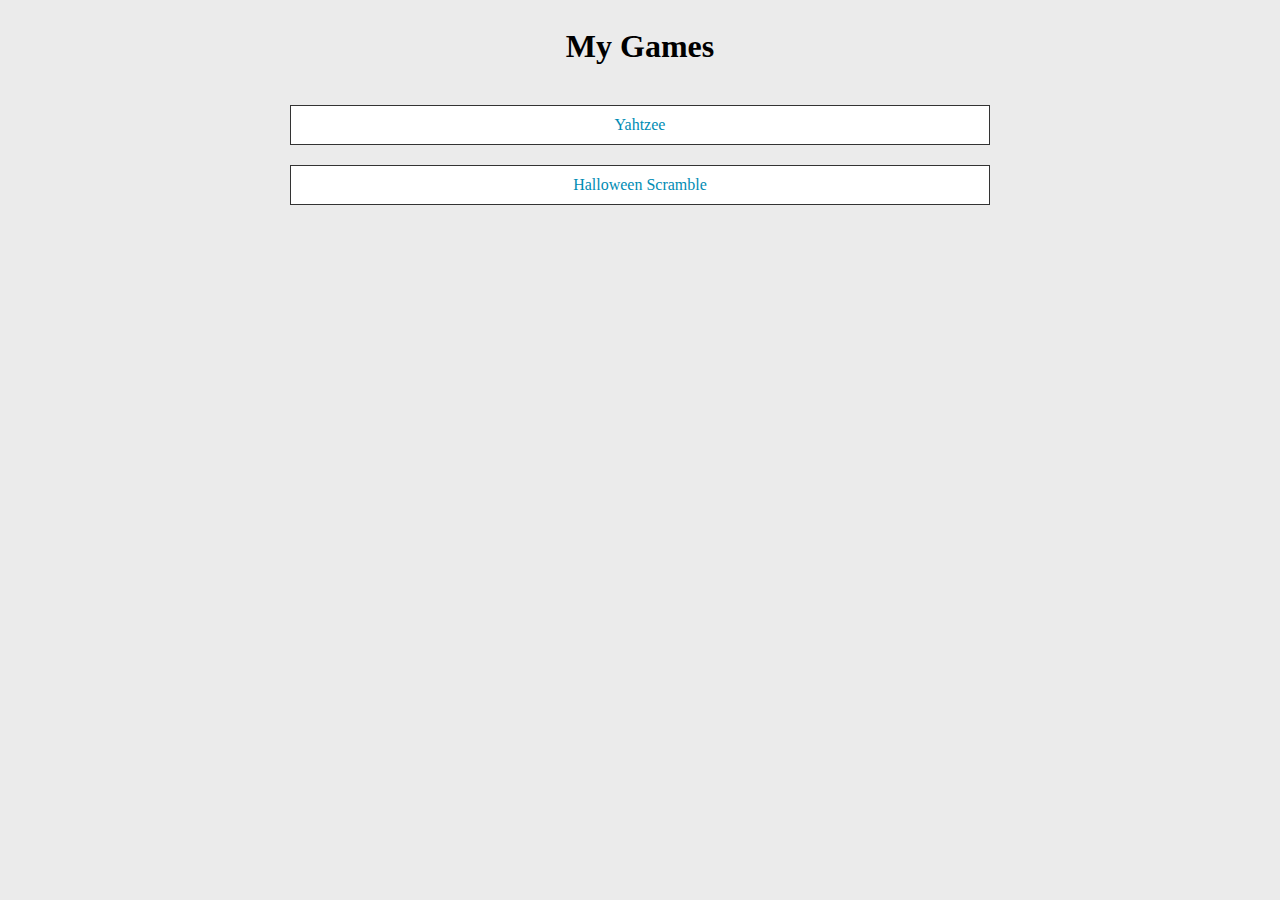
<file: index.html>
<html>

<head>
  <meta name="viewport" content="width=device-width, initial-scale=1">
  <link rel="stylesheet" href="styles.css">
</head>

<body>
  <h1 id="pageTitle">My Games</h1>
  <div id="links">
    <a href="/yahtzee">Yahtzee</a>
    <a href="/scramble">Halloween Scramble</a>
  </div>
</body>

</html>
</file>
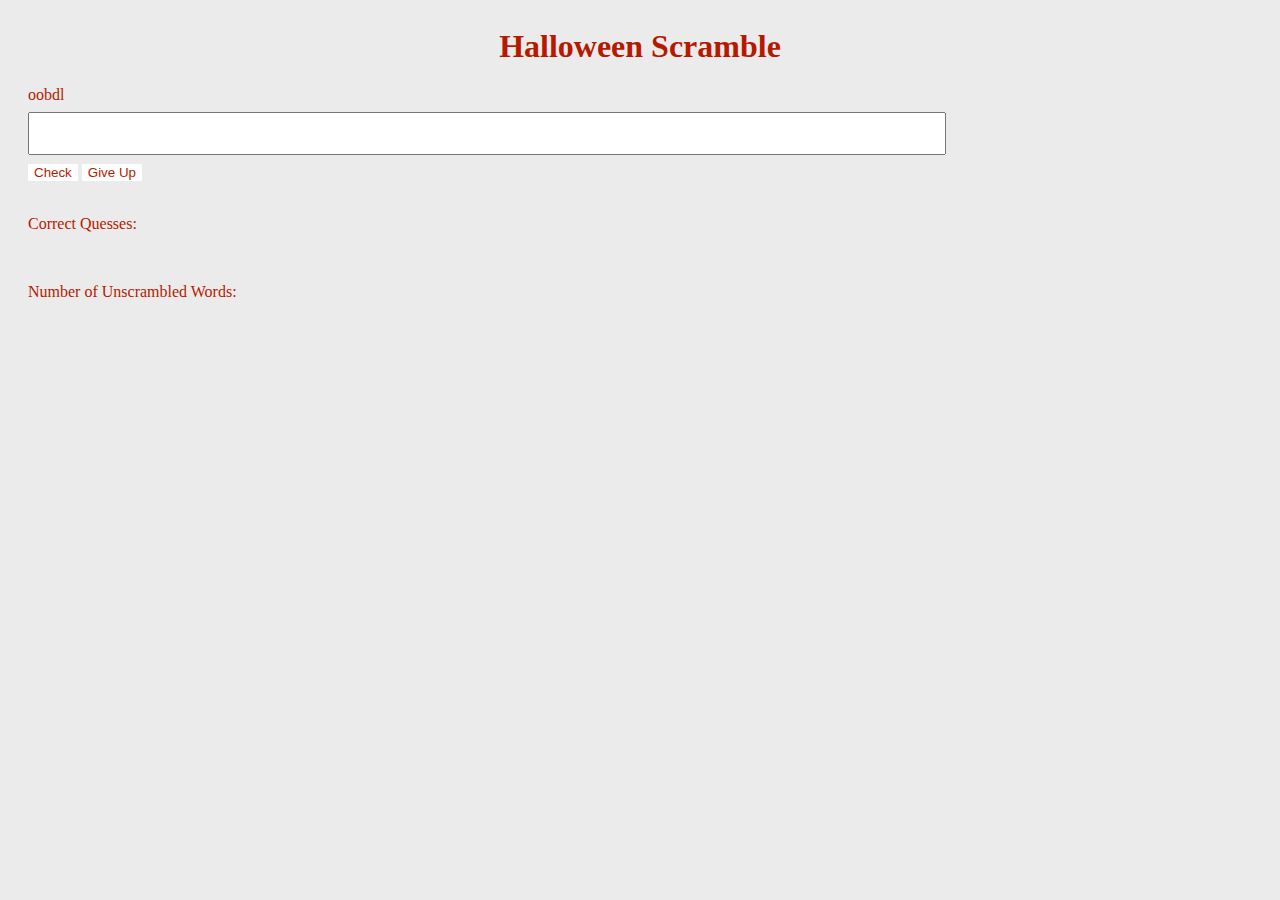
<file: scramble/index.html>
<html>

<head>
  <link rel="stylesheet" href="/scramble/styles.css">
</head>

<body>
  <h1 id="pageTitle">Halloween Scramble</h1>
  <div id="scrambledWord"></div>
  <div><input type="text" id="myWord"></div>
  <div><button onclick="check()">Check</button> <button onclick="giveUp()">Give Up</button></div>
 
  <br>
  <p>Correct Quesses:</p>
  <p id="unscrambled"></p>
  
  <br>
  <p>Number of Unscrambled Words:</p>
  <p id="unscrambledNumber"></p>
  
  <script src="/scramble/game.js"></script>
</body>

</html>
</file>
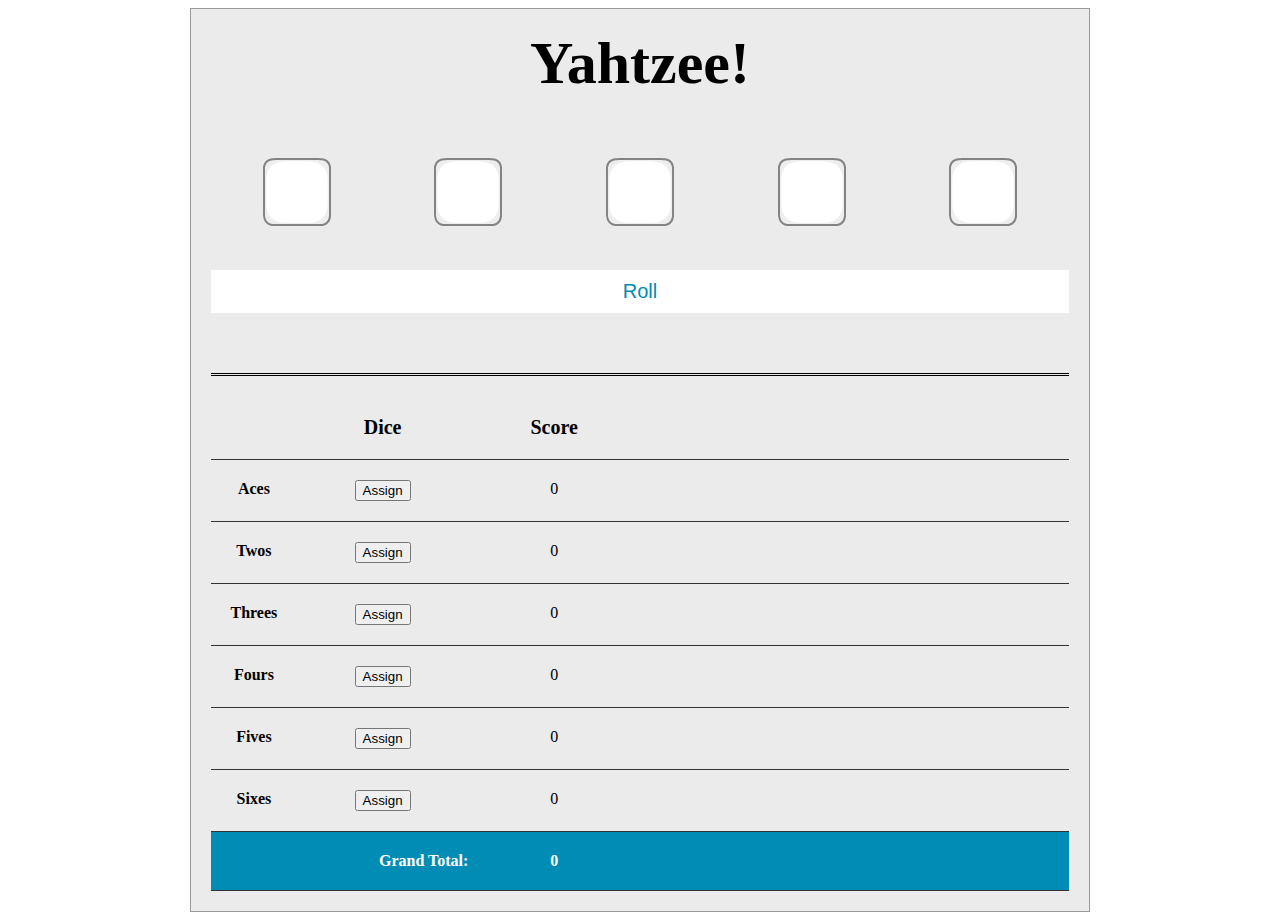
<file: yahtzee/index.html>
<!DOCTYPE html>
<html>

<head>
  <title>Yahtzee!</title>
  <meta name="viewport" content="width=device-width, initial-scale=1">
  <link rel="stylesheet" href="/yahtzee/styles.css">
  <script src="./game.js"></script>
</head>

<body>
  <div class="container">
    <h1>Yahtzee!</h1>
    <div id="dice" class="row">
      <div id="die0" class="col dieHolder" onclick="toggleHold(0)">
        <div class="die">
          <img id="die0Image" class="dice" src="/yahtzee/img/dice/dieWhite_border0.png">
        </div>
      </div>
      <div id="die1" class="col dieHolder" onclick="toggleHold(1)">
        <div class="die">
          <img id="die1Image" src="/yahtzee/img/dice/dieWhite_border0.png">
        </div>
      </div>
      <div id="die2" class="col dieHolder" onclick="toggleHold(2)">
        <div class="die">
          <img id="die2Image" src="/yahtzee/img/dice/dieWhite_border0.png">
        </div>
      </div>
      <div id="die3" class="col dieHolder" onclick="toggleHold(3)">
        <div class="die">
          <img id="die3Image" src="/yahtzee/img/dice/dieWhite_border0.png">
        </div>
      </div>
      <div id="die4" class="col dieHolder" onclick="toggleHold(4)">
        <div class="die">
          <img id="die4Image" src="/yahtzee/img/dice/dieWhite_border0.png">
        </div>
      </div>
    </div>

    <div>
      <button id="rollButton" onclick="roll();">Roll</button>
    </div>

    <div id="scoreCard">
      <div class="row headerRow">
        <div class="col rollType">&nbsp;</div>
        <div class="col diceCount">Dice</div>
        <div class="col score">Score</div>
      </div>
      <div class="row">
        <div class="col rollType">Aces</div>
        <div class="col diceCount" id="1Count"><button onclick="assign(1)">Assign</button></div>
        <div class="col score" id="1Score">0</div>
      </div>
      <div class="row">
        <div class="col rollType">Twos</div>
        <div class="col diceCount" id="2Count"><button onclick="assign(2)">Assign</button></div>
        <div class="col score" id="2Score">0</div>
      </div>
      <div class="row">
        <div class="col rollType">Threes</div>
        <div class="col diceCount" id="3Count"><button onclick="assign(3)">Assign</button></div>
        <div class="col score" id="3Score">0</div>
      </div>
      <div class="row">
        <div class="col rollType">Fours</div>
        <div class="col diceCount" id="4Count"><button onclick="assign(4)">Assign</button></div>
        <div class="col score" id="4Score">0</div>
      </div>
      <div class="row">
        <div class="col rollType">Fives</div>
        <div class="col diceCount" id="5Count"><button onclick="assign(5)">Assign</button></div>
        <div class="col score" id="5Score">0</div>
      </div>
      <div class="row">
        <div class="col rollType">Sixes</div>
        <div class="col diceCount" id="6Count"><button onclick="assign(6)">Assign</button></div>
        <div class="col score" id="6Score">0</div>
      </div>
      <div class="row" id="grandTotalRow">
        <div class="col" id="grandTotalLabel">Grand Total:</div>
        <div class="col" id="totalScore">0</div>
      </div>
    </div>
  </div>


</body>

</html>
</file>
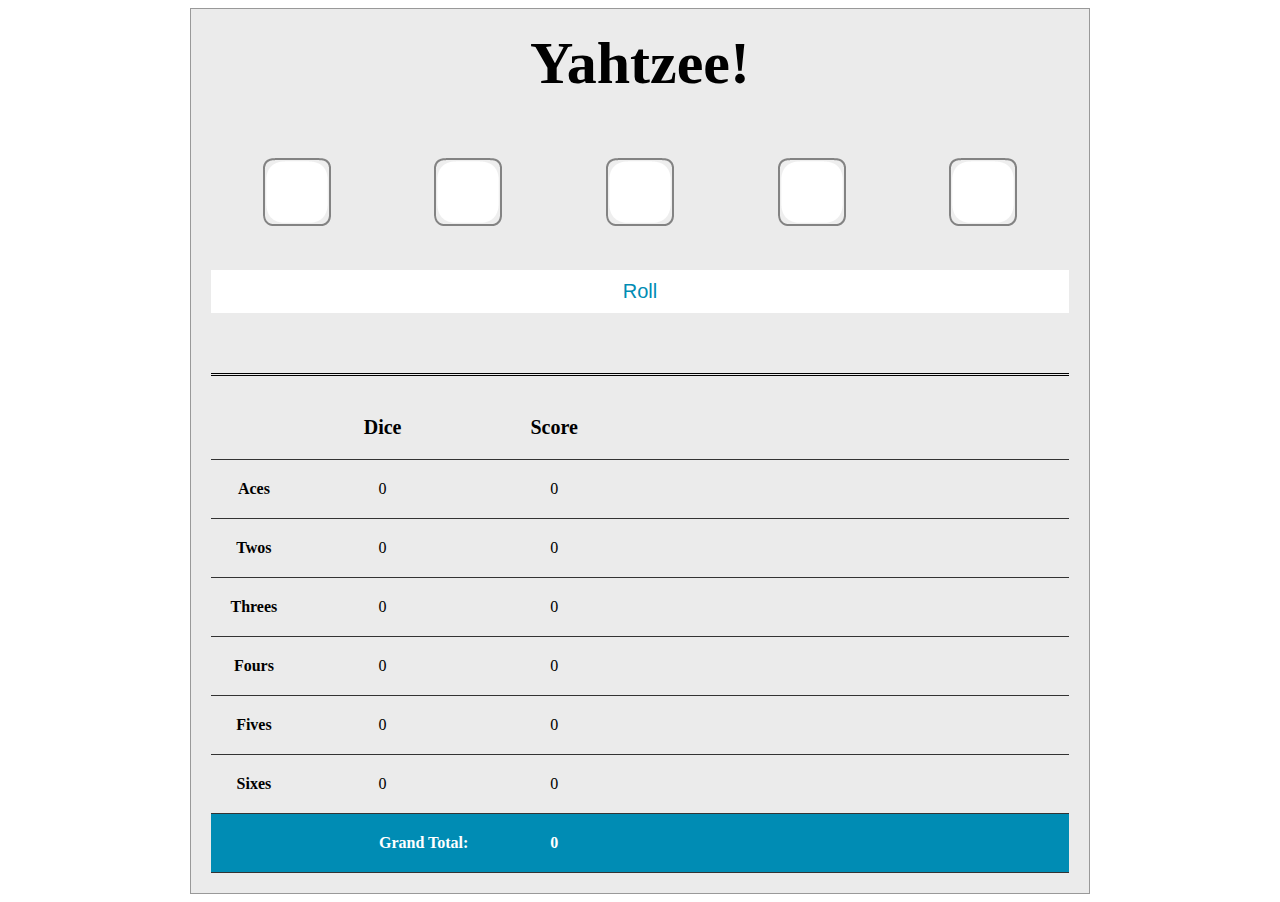
<file: yahtzee/ind.html>
<!DOCTYPE html>
<html>
<head>
  <title>Yahtzee!</title>
  <meta name="viewport" content="width=device-width, initial-scale=1">
  <link rel="stylesheet" href="./styles.css">
  <script src="./game.js"></script>
</head>

<body>
  <div class="container">
    <h1>Yahtzee!</h1>
    <div id="dice" class="row">
      <div id="die0" class="col dieHolder" onclick="toggleHold(0)">
        <div class="die">
          <img id="die0Image" src="/yahtzee/img/dice/dieWhite_border0.png">
        </div>
      </div>
      <div id="die1" class="col dieHolder" onclick="toggleHold(1)">
        <div class="die">
          <img id="die1Image" src="/yahtzee/img/dice/dieWhite_border0.png">
        </div>
      </div>
      <div id="die2" class="col dieHolder" onclick="toggleHold(2)">
        <div class="die">
          <img id="die2Image" src="/yahtzee/img/dice/dieWhite_border0.png">
        </div>
      </div>
      <div id="die3" class="col dieHolder" onclick="toggleHold(3)">
        <div class="die">
          <img id="die3Image" src="/yahtzee/img/dice/dieWhite_border0.png">
        </div>
      </div>
      <div id="die4" class="col dieHolder" onclick="toggleHold(4)">
        <div class="die">
          <img id="die4Image" src="/yahtzee/img/dice/dieWhite_border0.png">
        </div>
      </div>
    </div>

    <div>
      <button id="rollButton" onclick="roll();">Roll</button>
    </div>

    <div id="scoreCard">
      <div class="row headerRow">
        <div class="col rollType">&nbsp;</div>
        <div class="col diceCount">Dice</div>
        <div class="col score">Score</div>
      </div>
      <div class="row">
        <div class="col rollType">Aces</div>
        <div class="col diceCount" id="acesCount">0</div>
        <div class="col score" id="acesScore">0</div>
      </div>
      <div class="row">
        <div class="col rollType">Twos</div>
        <div class="col diceCount" id="twosCount">0</div>
        <div class="col score" id="twosScore">0</div>
      </div>
      <div class="row">
        <div class="col rollType">Threes</div>
        <div class="col diceCount" id="threesCount">0</div>
        <div class="col score" id="threesScore">0</div>
      </div>
      <div class="row">
        <div class="col rollType">Fours</div>
        <div class="col diceCount" id="foursCount">0</div>
        <div class="col score" id="foursScore">0</div>
      </div>
      <div class="row">
        <div class="col rollType">Fives</div>
        <div class="col diceCount" id="fivesCount">0</div>
        <div class="col score" id="fivesScore">0</div>
      </div>
      <div class="row">
        <div class="col rollType">Sixes</div>
        <div class="col diceCount" id="sixesCount">0</div>
        <div class="col score" id="sixesScore">0</div>
      </div>
      <div class="row" id="grandTotalRow">
        <div class="col" id="grandTotalLabel">Grand Total:</div>
        <div class="col" id="totalScore">0</div>
      </div>
    </div>
  </div>


</body>

</html>
</file>
<file: styles.css>
body{
  background: #ebebeb;
    padding:20px;
  font-family:Times 'Times New Roman', Times, serif;
}
#pageTitle{
  text-align:center;
}
#links{
  margin:40px auto;
  max-width:700px;
}
#links > a{
  background: #ffffff;
  font-family: times 'Times New Roman', Times, serif;
  display:block;
  text-align:center;
  border:1px solid #333;
  padding:10px;
  text-decoration:none;
  color:#008cb4;
  margin-bottom: 20px;
}

#links > a:hover{
  background:#008cb4;
  color:#ffffff;
}
}
</file>
<file: scramble/styles.css>
body{
  background: #ebebeb;
  padding:20px;
  font-family:Times 'Times New Roman', Times, serif;
}

#pageTitle{
  text-align: center;
  color: #b51a00ff;
}

#scrambledWord{
  text-align: left;
  font-family:Times 'Times New Roman', Times, serif;
  text-decoration: none;
  color: #b51a00;
}

button{
  background: #ffff;
  border: none;
  text-decoration: none;
  color: #b51a00ff;
}

button:hover{
  background: #b51a00ff;
  border: none;
  text-decoration: none;
  color: #ffff;
}

p{
  font-family: Times 'Times New Roman', Times, serif;
  text-decoration: none;
  color: #b51a00ff;
}

input{
  width: 75%;
  height: 5%;
  padding: 12px 5px;
  margin: 8px 0;
  box-sizing: border-box;
  
}
</file>
<file: yahtzee/styles.css>
* {
  box-sizing: border-box;
}

.col{
  float: left;
}

.row::after {
  content: "";
  clear: both;
  display: table;
}

body{
  background:#ffffff;
  font-family: times 'Times New Roman', Times, serif
  background-image: url('https://images.pexels.com/photos/172277/pexels-photo-172277.jpeg?auto=compress');
  background-size: cover;
}

.container{
  background:#ebebeb;
  border:1px solid #999999;
  padding:20px;
  max-width:900px;
  margin:0 auto;
}

h1{
  text-align:center;
  font-size:60px;
  margin-top:0;
}

#dice{
  margin:20px 0 20px 0;
}

.dieHolder{
  width: 20%;
  text-align:center;
}

.die{
  padding:10px;
  margin:10px;
  cursor: pointer;
}

#rollButton{
 font-family: times 'Times New Roman', Times,  serif;
  background:#ffffff;
  color:#008cb4;
  border:0px;
  display:block;
  width:100%;
  padding:10px 0 10px 0px;
  margin:20px 0 20px 0;
  font-size:20px;
}

#rollButton:hover{
  background:#008cb4;
  color:#ffffff;
  cursor:pointer;
}

.rollType{
  width: 10%;
  text-align:center;
  font-weight:bold;
}

.diceCount{
  width: 20%;
  text-align:center;
}

.score{
  width: 20%;
  text-align:center;
}

#scoreCard{
  border-top:3px double #000000;
  padding-top:20px;
  margin-top:60px;
}

#scoreCard > .row{
  
  padding:20px 0 20px 0;
  border-bottom:1px solid #333;
}

.headerRow{
  font-weight:bold;
  font-size:1.25rem;
}

#grandTotalRow{
  background:#008cb4;
  color:#ffffff;
}

#grandTotalLabel{
  text-align:right;
  font-weight:bold;
  width:30%;
  
}

#totalScore{
  width:20%;
  text-align:center;
  font-weight:bold;
  
}

#rollButton:hover{
  background:#008cb4;
  color:#ffffff;
  cursor:pointer;
}

.rollType{
  width: 10%;
  text-align:center;
  font-weight:bold;
}

.diceCount{
  width: 20%;
  text-align:center;
}

.score{
  width: 20%;
  text-align:center;
}

#scoreCard{
  border-top:3px double #000000;
  padding-top:20px;
  margin-top:60px;
}

#scoreCard > .row{
  
  padding:20px 0 20px 0;
  border-bottom:1px solid #333;
}

.headerRow{
  font-weight:bold;
  font-size:1.25rem;
}

#grandTotalRow{
  background:#008cb4;
  color:#ffffff;
}

#grandTotalLabel{
  text-align:right;
  font-weight:bold;
  width:30%;
  
}

#totalScore{
  width:20%;
  text-align:center;
  font-weight:bold;
  
}
</file>
